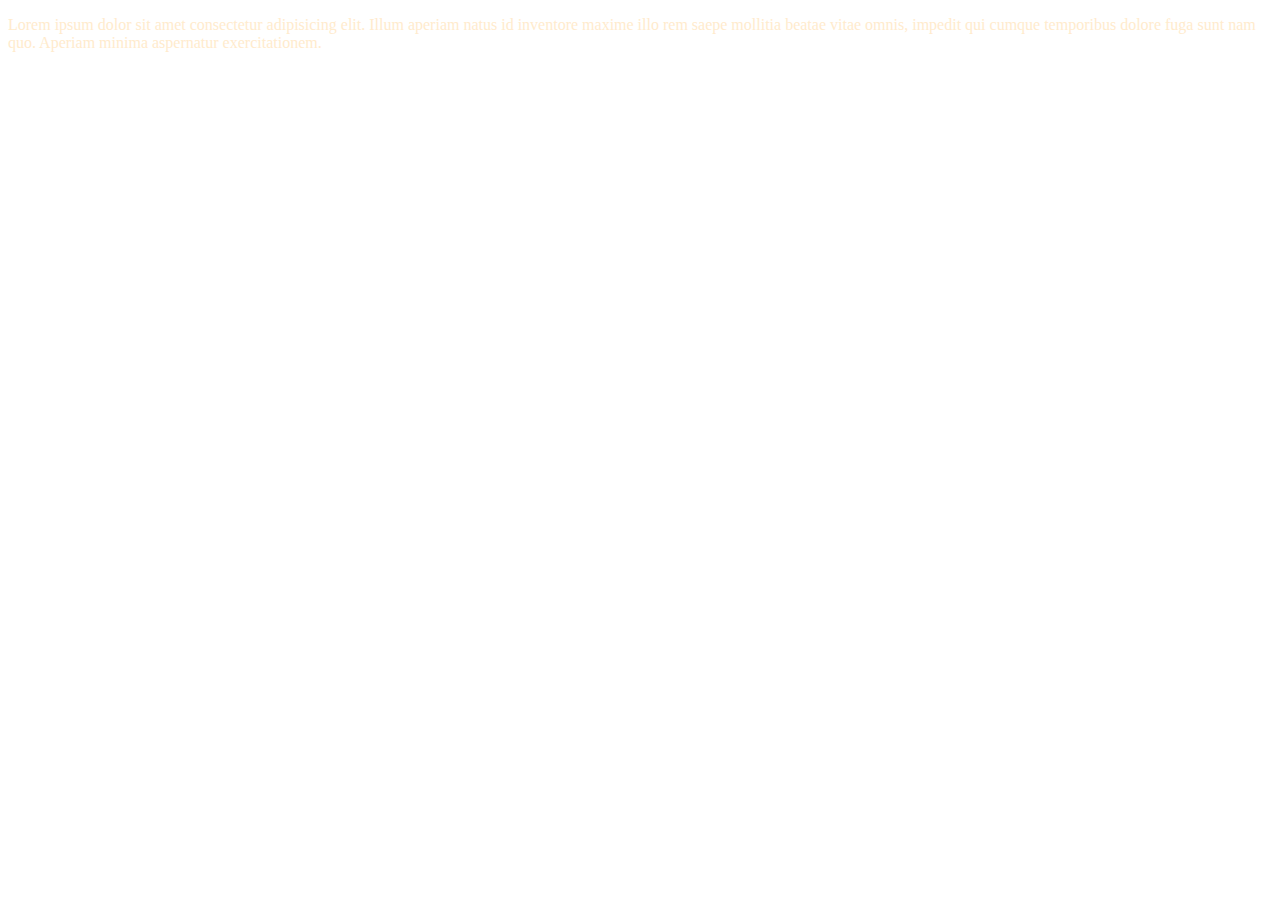
<file: index.html>
<!DOCTYPE html>
<html lang="en">
<head>
    <meta charset="UTF-8">
    <meta http-equiv="X-UA-Compatible" content="IE=edge">
    <meta name="viewport" content="width=device-width, initial-scale=1.0">
    <link rel="stylesheet" href="styles.css">
    <title>Git Practice</title>
</head>
<body>
   
    <p>Lorem ipsum dolor sit amet consectetur adipisicing elit. Illum aperiam natus id inventore maxime illo rem saepe mollitia beatae vitae omnis, impedit qui cumque temporibus dolore fuga sunt nam quo. Aperiam minima aspernatur exercitationem.</p>
</body>
</html>
</file>
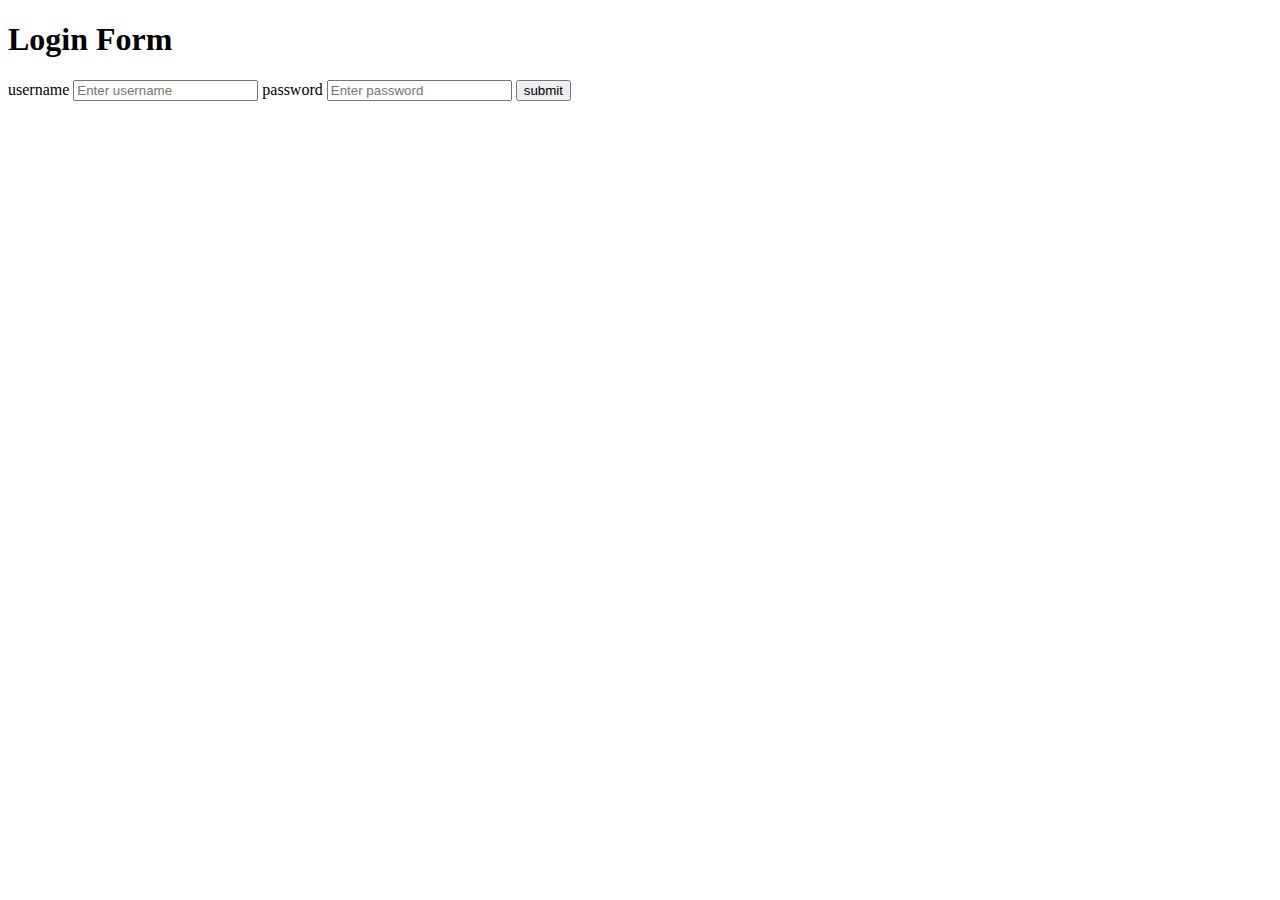
<file: login/login.html>
<!DOCTYPE html>
<html lang="en">
<head>
    <meta charset="UTF-8">
    <meta http-equiv="X-UA-Compatible" content="IE=edge">
    <meta name="viewport" content="width=device-width, initial-scale=1.0">
    <title>Login Branch</title>
</head>
<body>
    <form action="#">
        <h1>Login Form</h1>
        username <input type="text" name="username" id="name" placeholder="Enter username">
        password <input type="password" name="password" id="pass" placeholder="Enter password">
                <input type="submit" value="submit">
    </form>
</body>
</html>
</file>
<file: styles.css>
p{
    color: blanchedalmond;
}
ul li{
     color: aqua;
}
</file>
